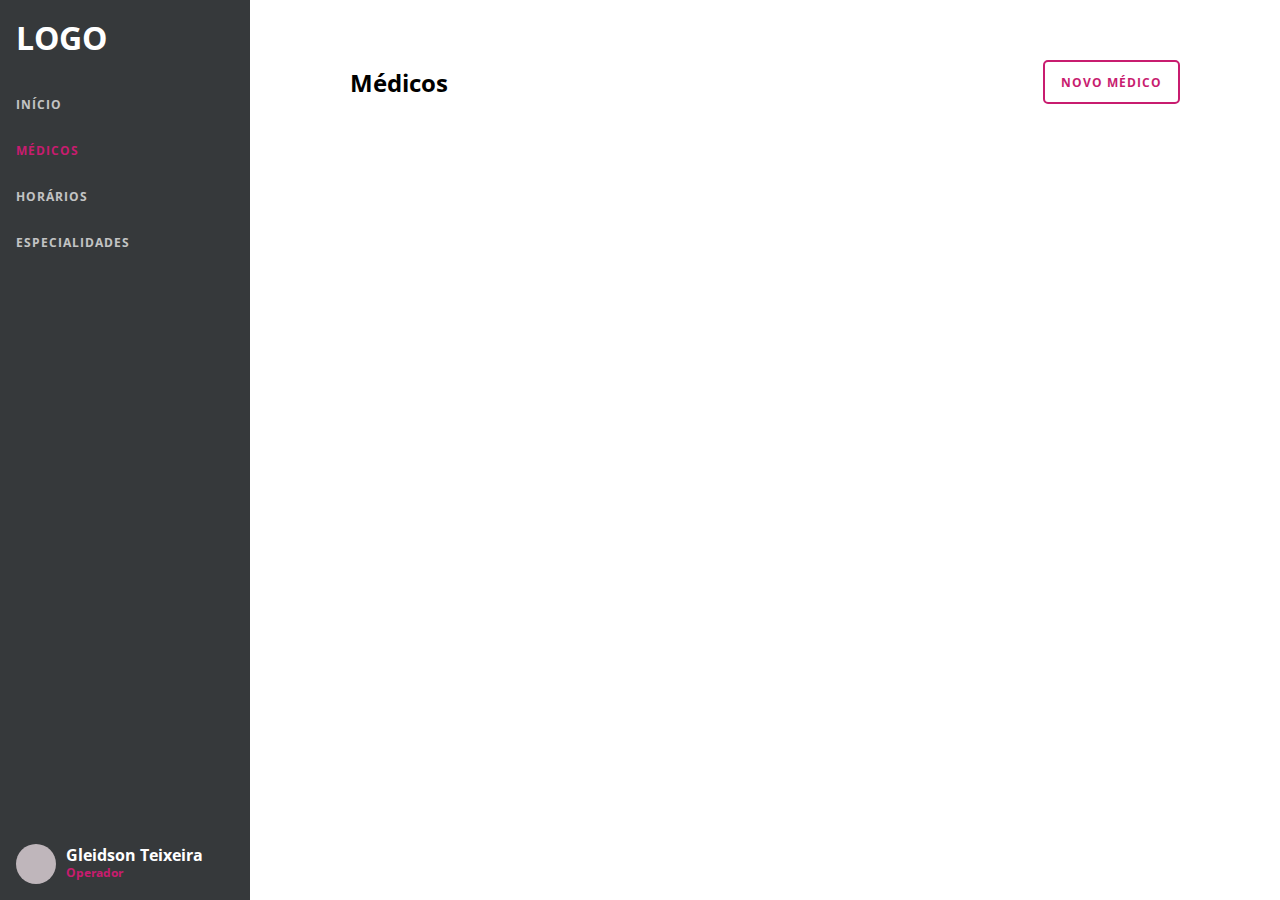
<file: medicos.html>
<!DOCTYPE html>
<html lang="en">
<head>
    <meta charset="UTF-8">
    <meta name="viewport" content="width=device-width, initial-scale=1.0">
    <title>Agenda Sim</title>
    <link rel="stylesheet" href="../css/estilo.css">
</head>
<body>
    
    <header>
        <nav>
            <div class="logo">
                LOGO
            </div>
            <ul>
                <li>
                    <a href="/" class="mini-title suave ">Início</a>
                </li>
                <li>
                    <a href="/medicos.html" class="mini-title suave active">Médicos</a>
                </li>
                <li>
                    <a href="/horarios.html" class="mini-title suave">Horários</a>
                </li>
                <li>
                    <a href="/especialidades.html" class="mini-title suave">Especialidades</a>
                </li>
            </ul>
        </nav>
        <div class="perfil">
            <div class="foto"></div>
            <h4>Gleidson Teixeira <span>Operador</span></h4>
        </div>
    </header>
    
    <main>

        <section id="medicos">
            <h2>Médicos <button id="novoMedico" class="btn mini-title suave"><span class="suave">Novo médico</span></button></h2>
        </section>

    </main>

    <section id="overlay" class="suave"></section>
    <div id="drawer" class="suave">
        <form>
            <h4>Criar <span>fechar</span></h4>
            <label for="medicoNome" class="mini-title">Nome</label>
            <input type="text" id="medicoNome" placeholder="Digite o nome do médico" required>
            <button type="submit" class="btn full mini-title suave">
                <span class="suave">Salvar</span>
            </button>    
        </form>
    </div>    

    <script src="js/scripts.js"></script>
</body>
</html>
</file>
<file: css/estilo.css>
@import url('https://fonts.googleapis.com/css2?family=Open+Sans&display=swap');
*{
    margin: 0;
    padding: 0;
    border: 0;
    outline: none;
    text-decoration: none;
    list-style: none;
    box-sizing: border-box;
    font-family: 'Open Sans', sans-serif;;
}

.mini-title{
    font-size: 12px;
    font-weight: bold;
    text-transform: uppercase;
    letter-spacing: 1px;
}
.suave,
.suave:hover{
    transition: all ease 200ms;
}
.btn{
    height: 44px;
    padding: 0 16px;
    border: 2px solid var(--pink);
    border-radius: 5px;
    background-color: transparent;
    color: var(--pink);
    cursor: pointer;
    position: relative;
}
.btn.full{
    width: 100%;
}
.btn::after{
    content: "";
    width: 0;
    height: 100%;
    background-color: var(--pink);
    transition: all ease 200ms;
    position: absolute;
    top: 0;
    right: 0;
}
.btn.full::after{
    transition: all ease 400ms;
}
.btn span{
    position: relative;
    z-index: 1;
}
.btn:hover span{
    color: var(--light);
}
.btn:hover::after{
    width: 100%;
    right: initial;
    left: 0;
}

:root{
    --pink: #c81c6f;
    --grey: #bfb6bb;
    --dark-grey: #36393b;
    --light: #ffffff;
}

body{
    height: 100vh;
    display: flex;
}

header{
    width: 250px;
    background-color: var(--dark-grey);
    display: flex;
    flex-direction: column;
    justify-content: space-between;
    padding: 16px;
}
header nav .logo{
    margin-bottom: 26px;
    font-size: 32px;
    font-weight: bold;
    color: var(--light);
}
header nav ul li a{
    display: block;
    line-height: 40px;
    margin-bottom: 6px;
    color: var(--light);
    opacity: .7;
}
header nav ul li a:hover{
    opacity: 1;
}
header nav ul li a.active{
    opacity: 1;
    color: var(--pink);
}
header .perfil{
    display: flex;
    gap: 10px;
    align-items: center;
}
header .perfil .foto{
    width: 40px;
    height: 40px;
    border-radius: 20px;
    background-color: var(--grey);
}
header .perfil h4{
    flex: 1;
    font-size: 16px;
    color: var(--light);
    line-height: 18px;
}
header .perfil h4 span{
    display: block;
    font-size: 12px;
    color: var(--pink)
}
main{
    height: 100vh;
    overflow: auto;
    flex: 1;
}

section{
    padding: 60px 100px;
}
section h2{
    display: flex;
    justify-content: space-between;
    align-items: center;
}


#overlay{
    width: 100%;
    height: 100%;
    position: fixed;
    background-color: #00000070;
    top: 0;
    left: 0;
    z-index: 10;
    opacity: 0;
    visibility: hidden;
}
#overlay.active{
    opacity: 1;
    visibility: visible;
}



#drawer{
    width: 400px;
    height: 100%;
    overflow: auto;
    background-color: var(--light);
    padding: 16px;
    transition-delay: 200ms;
    position: fixed;
    top: 0;
    right: -100%;
    z-index: 11;
}
#drawer.active{
    right: 0;
}
#drawer form{
    width: 100%;
}
#drawer form h4{
    display: flex;
    align-items: center;
    justify-content: space-between;
    margin-bottom: 26px;
}
#drawer form label{
    display: block;
    margin-bottom: 6px;
}
#drawer form input{
    width: 100%;
    height: 44px;
    border: 2px solid var(--grey);
    border-radius: 5px;
    padding-left: 10px;
    margin-bottom: 16px;
}
#drawer form input:focus{
    border-color: var(--pink);
}
</file>
